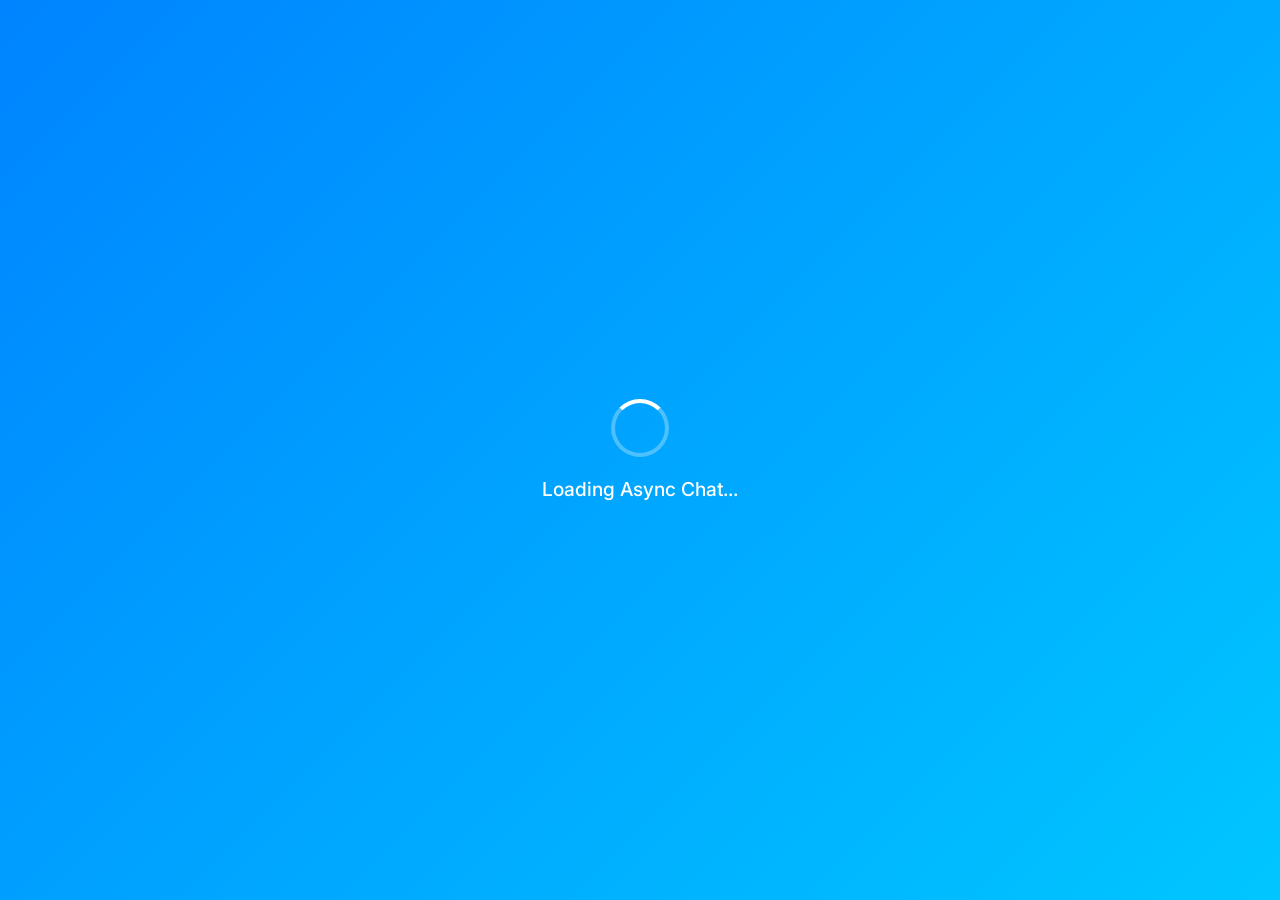
<file: web-ui/index.html>
<!DOCTYPE html>
<html lang="en">
<head>
    <meta charset="UTF-8">
    <meta name="viewport" content="width=device-width, initial-scale=1.0, maximum-scale=1.0, user-scalable=no">
    <meta name="theme-color" content="#0084ff">
    <meta name="description" content="A real-time asynchronous chat application built with Rust and WebAssembly">
    <meta name="apple-mobile-web-app-capable" content="yes">
    <meta name="apple-mobile-web-app-status-bar-style" content="black-translucent">
    <meta name="apple-mobile-web-app-title" content="Async Chat">
    
    <title>Async Chat</title>
    
    <!-- Favicon -->
    <link rel="icon" type="image/png" sizes="32x32" href="/icons/icon-32x32.png">
    <link rel="icon" type="image/png" sizes="16x16" href="/icons/icon-16x16.png">
    <link rel="apple-touch-icon" href="/icons/icon-192x192.png">
    
    <!-- PWA Manifest -->
    <link rel="manifest" href="/manifest.json">
    
    <!-- Fonts -->
    <link rel="preconnect" href="https://fonts.googleapis.com">
    <link rel="preconnect" href="https://fonts.gstatic.com" crossorigin>
    <link href="https://fonts.googleapis.com/css2?family=Inter:wght@400;500;600;700&display=swap" rel="stylesheet">
    
    <!-- Trunk build -->
    <link data-trunk rel="rust" />
    <link data-trunk rel="copy-dir" href="static" />
    
    <style>
        /* Loading screen styles */
        #loading-screen {
            position: fixed;
            top: 0;
            left: 0;
            width: 100%;
            height: 100%;
            background: linear-gradient(135deg, #0084ff 0%, #00c6ff 100%);
            display: flex;
            flex-direction: column;
            justify-content: center;
            align-items: center;
            z-index: 9999;
            transition: opacity 0.5s ease;
        }
        #loading-screen.hidden {
            opacity: 0;
            pointer-events: none;
        }
        .loading-spinner {
            width: 50px;
            height: 50px;
            border: 4px solid rgba(255,255,255,0.3);
            border-top-color: white;
            border-radius: 50%;
            animation: spin 1s linear infinite;
        }
        .loading-text {
            color: white;
            font-family: 'Inter', sans-serif;
            font-size: 1.2rem;
            margin-top: 20px;
            font-weight: 500;
        }
        @keyframes spin {
            to { transform: rotate(360deg); }
        }
    </style>
</head>
<body>
    <!-- Loading screen -->
    <div id="loading-screen">
        <div class="loading-spinner"></div>
        <div class="loading-text">Loading Async Chat...</div>
    </div>
    
    <div id="app"></div>
    
    <script>
        // Register service worker for PWA
        if ('serviceWorker' in navigator) {
            window.addEventListener('load', () => {
                navigator.serviceWorker.register('/sw.js')
                    .then(registration => {
                        console.log('ServiceWorker registered:', registration.scope);
                    })
                    .catch(error => {
                        console.log('ServiceWorker registration failed:', error);
                    });
            });
        }
        
        // Hide loading screen when app is ready
        window.addEventListener('load', () => {
            setTimeout(() => {
                const loadingScreen = document.getElementById('loading-screen');
                if (loadingScreen) {
                    loadingScreen.classList.add('hidden');
                    setTimeout(() => loadingScreen.remove(), 500);
                }
            }, 1000);
        });
        
        // Handle PWA install prompt
        let deferredPrompt;
        window.addEventListener('beforeinstallprompt', (e) => {
            e.preventDefault();
            deferredPrompt = e;
            console.log('PWA install prompt available');
        });
    </script>
</body>
</html>
</file>
